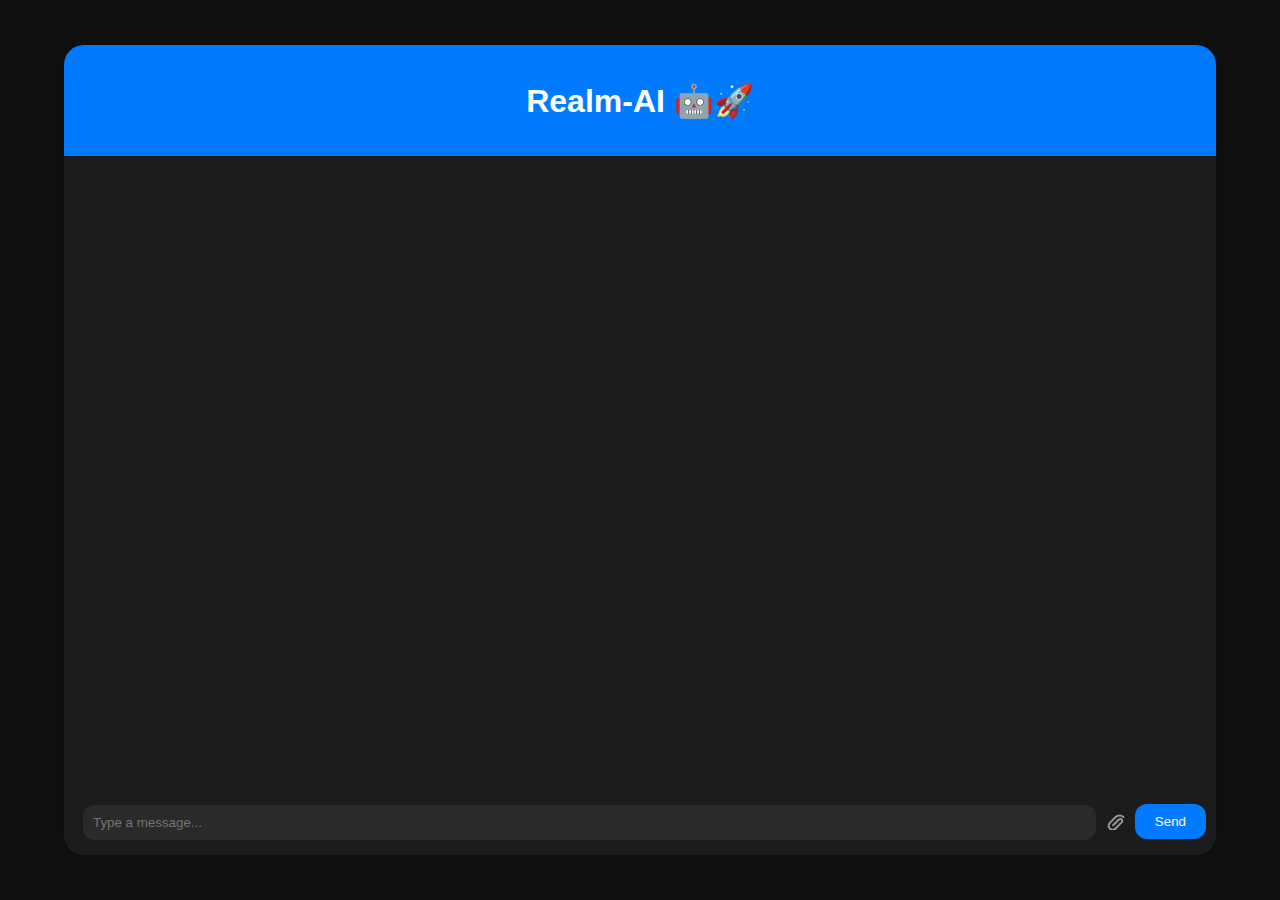
<file: templates/index.html>
<!DOCTYPE html>
<html lang="en">
<head>
    <meta charset="UTF-8">
    <meta name="viewport" content="width=device-width, initial-scale=1.0">
    <title>Realm-AI</title>
    <link rel="stylesheet" href="../static/css/styles.css">
</head>
<body>
    <div class="chat-container">
        <div class="chat-header">
            <h2 style="
            font-size: xx-large;
        ">Realm-AI 🤖🚀</h2>
        </div>
        <div class="chat-body" id="chat-body">
        </div>
        <div class="chat-footer">
            <div id="image-preview-container" class="image-preview-container"></div>
            <input type="text" placeholder="Type a message..." id="chat-input">
            <label for="file-input" class="file-label"style="margin-right:9px; margin-left:-5px; margin-bottom: 9px" >
                <svg xmlns="http://www.w3.org/2000/svg" width="24" height="24" viewBox="0 0 24 24" fill="none" stroke="#979595" stroke-width="2" stroke-linecap="round" stroke-linejoin="round" class="feather feather-paperclip"><path d="M21.44 11.05a5.5 5.5 0 0 0-7.78 0L7.86 16.86a4 4 0 0 0 0 5.66 4 4 0 0 0 5.66 0L19.7 16.4a2 2 0 0 0 0-2.83 2 2 0 0 0-2.83 0l-5.68 5.68"></path></svg>
            </label>
            <input type="file" id="file-input" class="file-input" accept="image/*">
            <button id="send-button">Send</button>
        </div>
    </div>
    <script src="../static/js/script.js"></script>
</body>
</html>
</file>
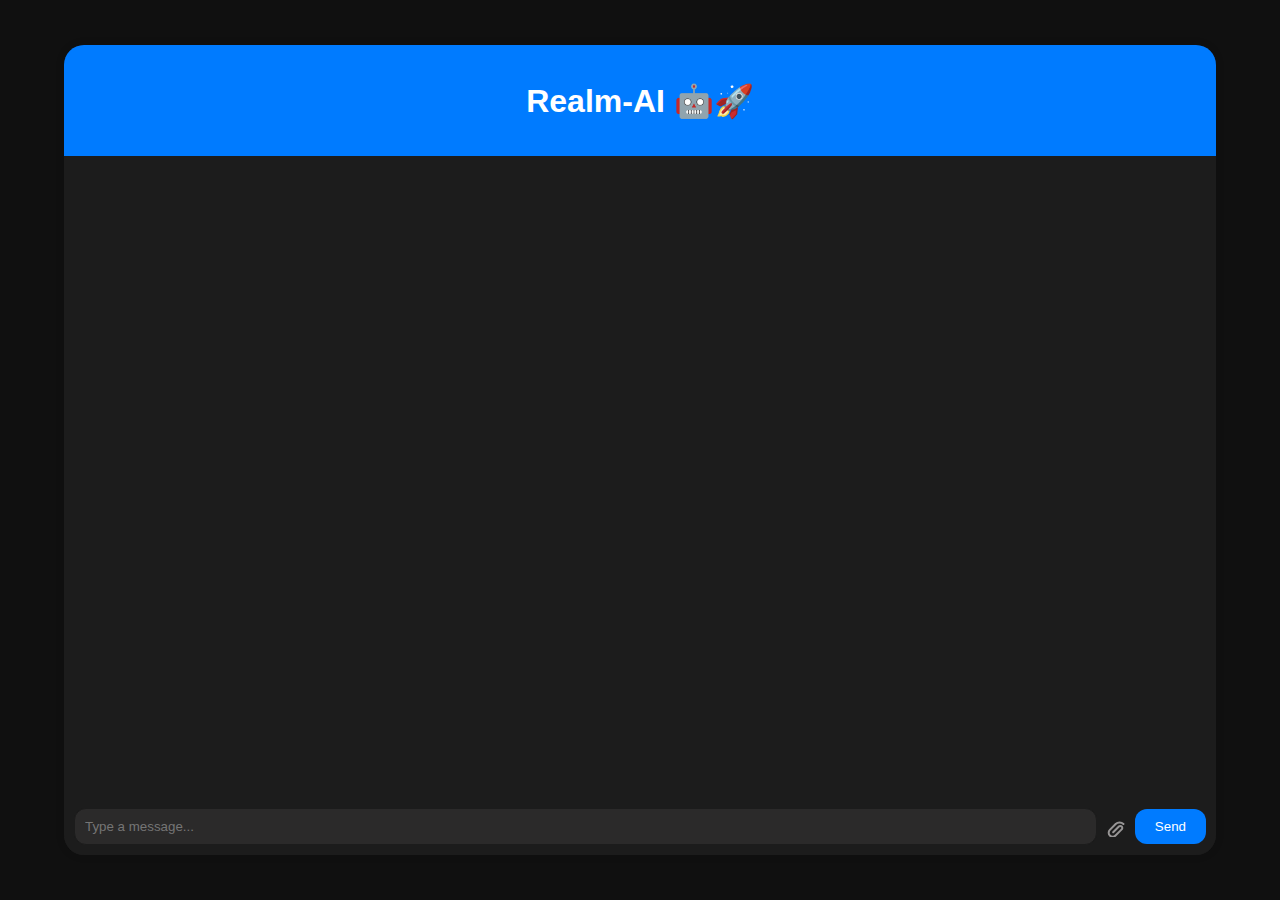
<file: Realm-AI/templates/index.html>
<!DOCTYPE html>
<html lang="en">
<head>
    <meta charset="UTF-8">
    <meta name="viewport" content="width=device-width, initial-scale=1.0">
    <title>Realm-AI</title>
    <link rel="stylesheet" href="../static/css/styles.css">
</head>
<body>
    <div class="chat-container">
        <div class="chat-header">
            <h2 style="
            font-size: xx-large;
        ">Realm-AI 🤖🚀</h2>
        </div>
        <div class="chat-body" id="chat-body">
        </div>
        <div class="chat-footer">
            <input type="text" placeholder="Type a message..." id="chat-input">
            <label for="file-input" class="file-label"style="margin-right:9px; margin-left:-5px;" >
                <svg xmlns="http://www.w3.org/2000/svg" width="24" height="24" viewBox="0 0 24 24" fill="none" stroke="#979595" stroke-width="2" stroke-linecap="round" stroke-linejoin="round" class="feather feather-paperclip"><path d="M21.44 11.05a5.5 5.5 0 0 0-7.78 0L7.86 16.86a4 4 0 0 0 0 5.66 4 4 0 0 0 5.66 0L19.7 16.4a2 2 0 0 0 0-2.83 2 2 0 0 0-2.83 0l-5.68 5.68"></path></svg>
            </label>
            <input type="file" id="file-input" class="file-input" accept="image/*">
            <button id="send-button">Send</button>
        </div>
    </div>
    <script src="../static/js/script.js"></script>
</body>
</html>
</file>
<file: static/css/styles.css>
body, .message-content, .user-text p, .bot-text p {
    font-family: 'Segoe UI', Tahoma, Geneva, Verdana, sans-serif;
}

body {
    display: flex;
    justify-content: center;
    align-items: center;
    height: 100vh;
    margin: 0;
    background-color: #101010;
    font-family: Arial, sans-serif;
}

.chat-container {
    width: 90%;
    height: 90%;
    background-color: #1c1c1c;
    box-shadow: 0 0 10px rgba(0, 0, 0, 0.1);
    overflow: hidden;
    display: flex;
    flex-direction: column;
    border-radius: 20px;
}

.chat-header {
    padding: 10px;
    background-color: #007bff;
    color: white;
    text-align: center;
}

.chat-body {
    flex: 1;
    padding: 10px;
    overflow-y: auto; /* Make chat body scrollable */
}

.chat-body::-webkit-scrollbar-track {
    -webkit-box-shadow: inset 0 0 6px rgba(0, 0, 0, 0.3);
    border-radius: 10px;
    background-color: #1c1c1c;
}

.chat-body::-webkit-scrollbar {
    width: 12px;
    background-color: #1c1c1c;
}

.chat-body::-webkit-scrollbar-thumb {
    border-radius: 10px;
    -webkit-box-shadow: inset 0 0 6px rgba(0, 0, 0, .3);
    background-color: #2e2e2e;
}

.message {
    margin: 10px 0;
    display: flex;
    align-items: flex-start;
}

.message-content {
    display: flex;
    align-items: flex-start;
}

.bot-svg {
    flex-shrink: 0;
    margin-right: 16px;
    margin-top: 9px;
    margin-left: 13px;
}

.user-svg {
    flex-shrink: 0;
    margin-right: 8px;
    margin-left: 14px;
    margin-top: 8px;

}

.bot-text,
.user-text {
    flex-grow: 1;
}

.bot-text p,
.user-text p {
    margin: 0;
    padding: 14px;
    background-color: #141414;
    border-radius: 10px;
    color: #c5c5c5;
    word-break: break-word; /* This ensures the text wraps to the next line */
    border: 2px solid rgb(37 36 49);
    border-radius: 26px;
}

.user-message {
    justify-content: flex-end; /* Align user messages to the right */
}

.user-message .message-content {
    flex-direction: row-reverse; /* Place the SVG after the text */
}

.chat-footer {
    display: flex;
    align-items: center;
    padding: 10px;
    border-top: 1px solid #1c1c1c;
    background-color: #1c1c1c;
}

.chat-footer input[type="text"] {
    flex: 1;
    padding: 10px;
    border: 1px solid #1c1c1c;
    border-radius: 12px;
    margin-right: 10px;
    color: #bbbbbb;
    background: #2b2a2a;
    margin-top: -5px;
}

.chat-footer input[type="text"]:focus {
    outline: none;
}

.chat-footer .file-label {
    cursor: pointer;
}

.chat-footer .file-label svg {
    width: 24px;
    height: 24px;
}

.chat-footer .file-input {
    display: none;
}

.chat-footer button {
    background-color: #007bff;
    color: white;
    border: none;
    padding: 10px 20px;
    border-radius: 12px;
    cursor: pointer;
    margin-bottom: 6px;

}

.chat-footer button:hover {
    background-color: #0056b3;
}

/* Add your existing CSS styles here */

.small-image {
    width: 2em;
    height: 2em;
    border-radius: 8px;
    margin-left: -5px;
    margin-top: -1px;
    cursor: pointer;
    margin-right: 4px;
}


.large-image {
    max-width: 300px;
    max-height: 300px;
    border-radius: 8px;
    margin-left: 10px;
    margin-top: 6px;
}

/* Additional styles for larger image view */
.image-preview-container img.large-image {
    display: none;
}

.image-preview-container {
    display: flex;
    justify-content: center;
    align-items: center;
    margin-right: -2px;
    margin-bottom: 5px;
    padding: 5px; /* Optional: Add padding if needed */
}


.image-preview {
    width: 2em; /* Adjust as needed */
    height: 2em;
    border-radius: 10px;
    margin-right: 10px;
}

.message img {
    width: 80px;
    height: 80px;
    border-radius: 8px;
    margin-left: 10px;
    margin-top: 6px;
    cursor: pointer;
}

.user-text img {
    max-width: 80px; /* Ensure the image size is 80x80 pixels */
    max-height: 80px;
    display: block;
    margin-left: auto;
    margin-bottom: 10px;
}
</file>
<file: Realm-AI/static/css/styles.css>
body {
    display: flex;
    justify-content: center;
    align-items: center;
    height: 100vh;
    margin: 0;
    background-color: #101010;
    font-family: Arial, sans-serif;
}

.chat-container {
    width: 90%;
    height: 90%;
    background-color: #1c1c1c;
    box-shadow: 0 0 10px rgba(0, 0, 0, 0.1);
    overflow: hidden;
    display: flex;
    flex-direction: column;
    border-radius: 20px;
}

.chat-header {
    padding: 10px;
    background-color: #007bff;
    color: white;
    text-align: center;
}

.chat-body {
    flex: 1;
    padding: 10px;
    overflow-y: auto; /* Make chat body scrollable */
}

.chat-body::-webkit-scrollbar-track {
    -webkit-box-shadow: inset 0 0 6px rgba(0, 0, 0, 0.3);
    border-radius: 10px;
    background-color: #1c1c1c;
}

.chat-body::-webkit-scrollbar {
    width: 12px;
    background-color: #1c1c1c;
}

.chat-body::-webkit-scrollbar-thumb {
    border-radius: 10px;
    -webkit-box-shadow: inset 0 0 6px rgba(0, 0, 0, .3);
    background-color: #2e2e2e;
}

.message {
    margin: 10px 0;
    display: flex;
    align-items: flex-start;
}

.message-content {
    display: flex;
    align-items: flex-start;
}

.bot-svg {
    flex-shrink: 0;
    margin-right: 16px;
    margin-top: 9px;
    margin-left: 13px;
}

.user-svg {
    flex-shrink: 0;
    margin-right: 8px;
    margin-left: 14px;
    margin-top: 8px;

}

.bot-text,
.user-text {
    flex-grow: 1;
}

.bot-text p,
.user-text p {
    margin: 0;
    padding: 14px;
    background-color: #141414;
    border-radius: 10px;
    color: #c5c5c5;
    word-break: break-word; /* This ensures the text wraps to the next line */
    border: 2px solid rgb(37 36 49);
    border-radius: 26px;
}

.user-message {
    justify-content: flex-end; /* Align user messages to the right */
}

.user-message .message-content {
    flex-direction: row-reverse; /* Place the SVG after the text */
}

.chat-footer {
    display: flex;
    align-items: center;
    padding: 10px;
    border-top: 1px solid #1c1c1c;
    background-color: #1c1c1c;
}

.chat-footer input[type="text"] {
    flex: 1;
    padding: 10px;
    border: 1px solid #1c1c1c;
    border-radius: 12px;
    margin-right: 10px;
    color: #bbbbbb;
    background: #2b2a2a;
}

.chat-footer input[type="text"]:focus {
    outline: none;
}

.chat-footer .file-label {
    cursor: pointer;
}

.chat-footer .file-label svg {
    width: 24px;
    height: 24px;
}

.chat-footer .file-input {
    display: none;
}

.chat-footer button {
    background-color: #007bff;
    color: white;
    border: none;
    padding: 10px 20px;
    border-radius: 12px;
    cursor: pointer;
}

.chat-footer button:hover {
    background-color: #0056b3;
}
</file>
